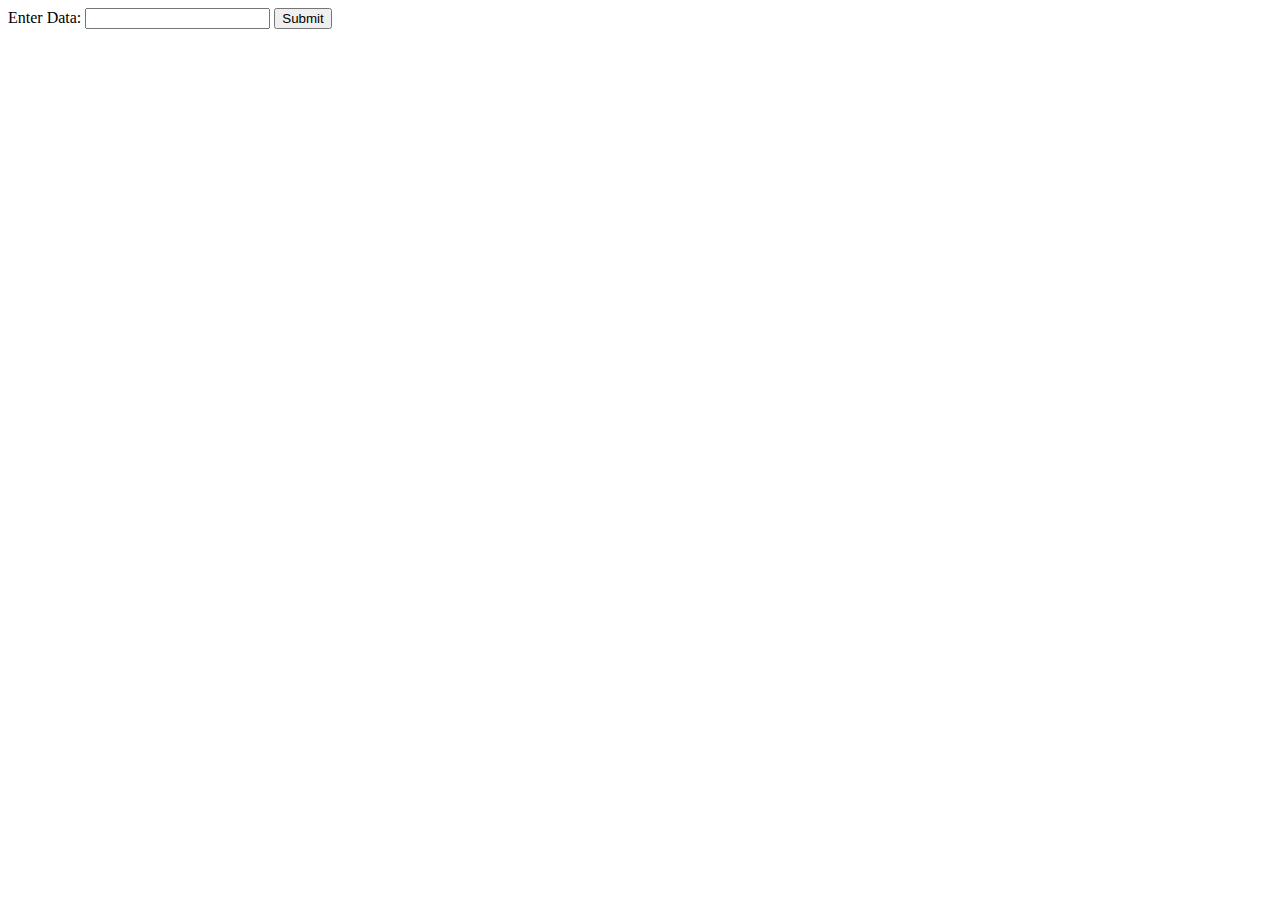
<file: templates/index.html>
<!DOCTYPE html>
<html lang="en">

    <head>
        <meta charset="UTF-8">
        <meta http-equiv="X-UA-Compatible" content="IE=edge">
        <meta name="viewport" content="width=device-width, initial-scale=1.0">
        <title>Input Form</title>
    </head>

    <body>
        <form method="POST" action="/process">
            <label for="input_data">Enter Data:</label>
            <input type="text" name="input_data" id="input_data" required>
            <button type="submit">Submit</button>
        </form>
    </body>

</html>
</file>
